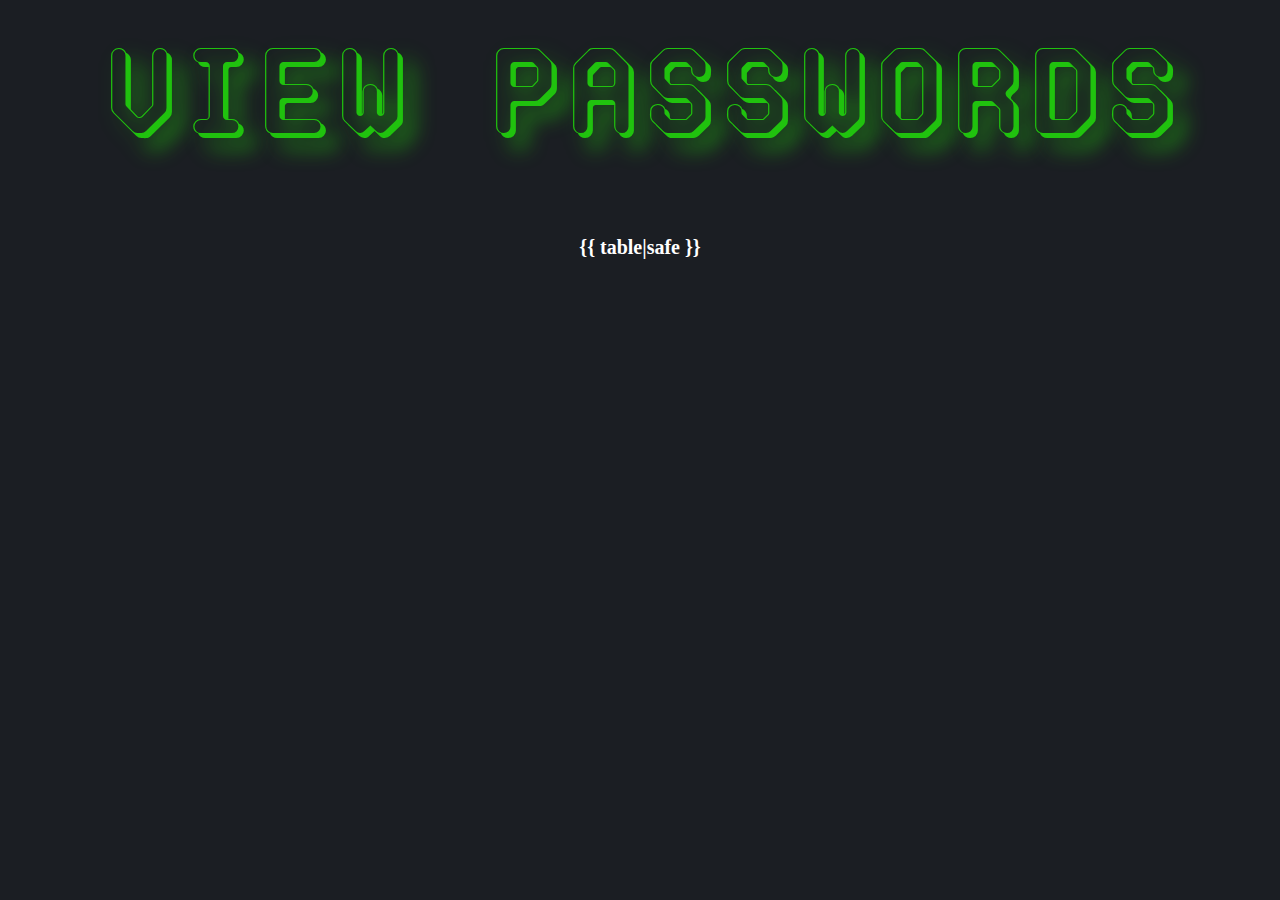
<file: KeyPass/templates/view.html>
<!DOCTYPE html>
<html>
<head>
	<meta name="viewport" content="width=device-width, initial-scale=1">
	<title>KeyPass - PASSWORD MANAGER</title>
	<link rel="icon" type="image/x-icon" href="../static/images/title.ico">
	<link rel="stylesheet" type="text/css" href="../static/view.css">
	<link href='https://fonts.googleapis.com/css?family=Share+Tech+Mono' rel='stylesheet'>
	<link href='https://fonts.googleapis.com/css?family=Bangers' rel='stylesheet'>
</head>

<body>
	<h1>VIEW PASSWORDS</h1>
	<div id="viewdiv">
	<table class="table-style">
		<p>{{ table|safe }}</p>
	</table>
	</div>
</body>

</html>
</file>
<file: KeyPass/static/view.css>
@font-face {
  font-family: 'Proto Mono';
  src: url('../static/fonts/ProtoMono-Regular.ttf') format('truetype'),
       url('../static/fonts/ProtoMono-Regular.woff') format('woff'),
       url('../static/fonts/ProtoMono-Regular.woff2') format('woff2');
  
  font-family: 'Proto Mono Light';
  src: url('../static/fonts/Proto Mono Light.ttf') format('truetype'),
       url('../static/fonts/Proto Mono Light.woff') format('woff'),
       url('../static/fonts/Proto Mono Light.woff2') format('woff2');
  font-family: 'Proto Mono Semi Bold Shadow';
  src: url('../static/fonts/Proto Mono Semi Bold Shadow.ttf') format('truetype'),
       url('../static/fonts/Proto Mono Semi Bold Shadow.woff') format('woff'),
       url('../static/fonts/Proto Mono Semi Bold Shadow.woff2') format('woff2');
}

body {
  background-color: #1B1E23;
}

h1 {
	margin-top: 1%;
	text-align: center;
	font-size: 120px;
	font-family: "Proto Mono Semi Bold Shadow", monospace;
	color: #20C20E;
	text-shadow: 10px 10px 20px #20C20E;
}

#viewdiv {
	width: 90%;
	text-align: center;
	color: white;
	font-family: Verdana;
	font-weight: bold;
	height: 90%;
	margin: 0 auto;
	border-radius: 30px;
	margin-top: -1%;
}

p {
	font-size: 20px;
	color: white;
}

table {
  border-collapse: collapse;
  margin: 0 auto;
  width: 100%;
}

table th,
table td {
  padding: 10px;
  border: 2px solid white;
  font-family: Verdana;
}

table th {
  background-color: #555;
  font-family: Verdana;
}

table td {
  background-color: #d1cb9d;
  color: #555;
}
</file>
